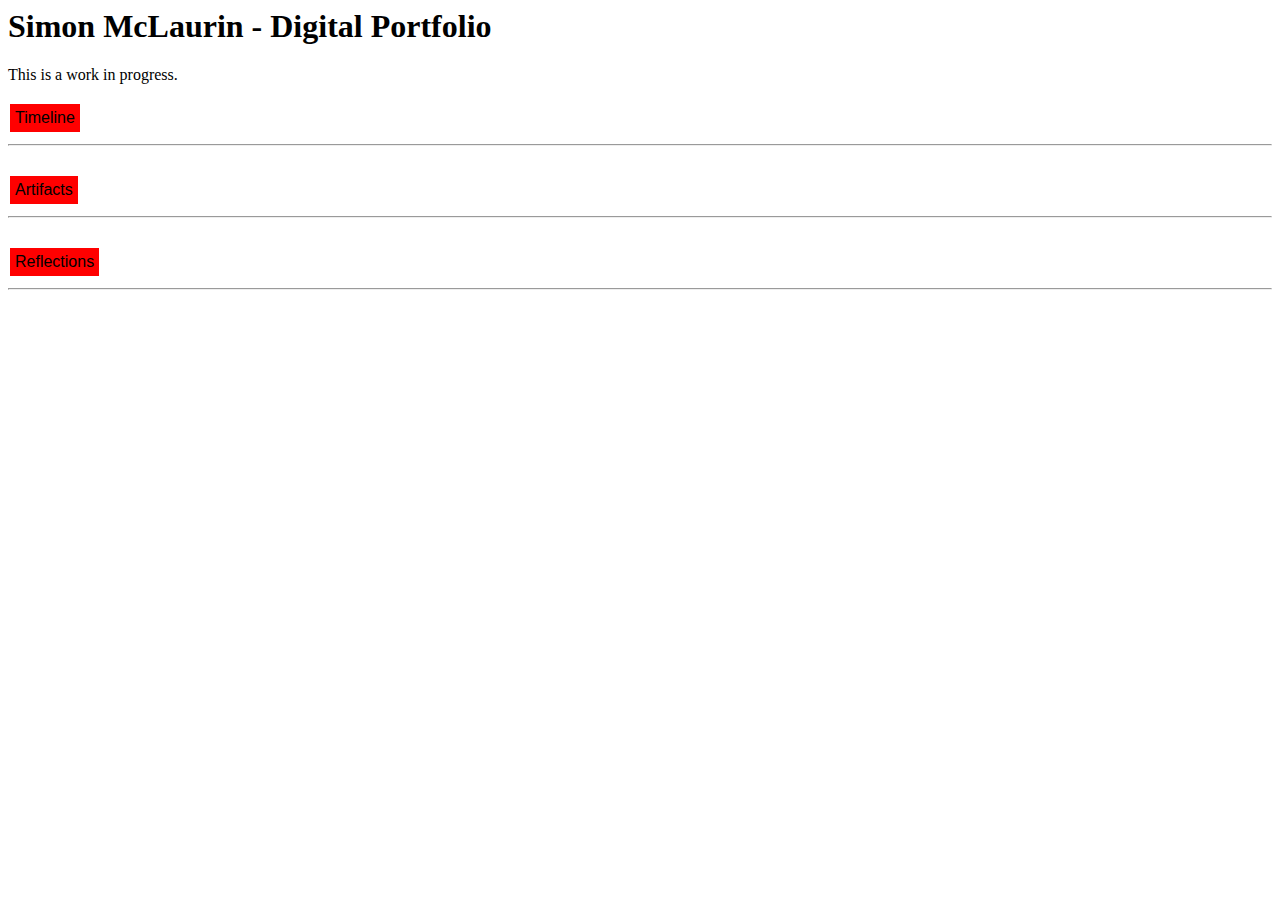
<file: index.html>
<head>
    <title>Simon McLaurin - Digital Portfolio</title>
    <link rel="stylesheet" type="text/css" href="style.css">
</head>
<body>
  <h1>Simon McLaurin - Digital Portfolio</h1>
  <p>This is a work in progress.</p>
    <a href="timeline.html">
        <button class="button">Timeline</button>
    </a>
    <br>
    <hr>
    <br>
    <a href="WIP.html">
        <button class="button">Artifacts</button>
    </a>
    <br>
    <hr>
    <br>
    <a href="WIP.html">
        <button class="button">Reflections</button>
    </a>
    <br>
    <hr>
    <br>
</body>
</file>
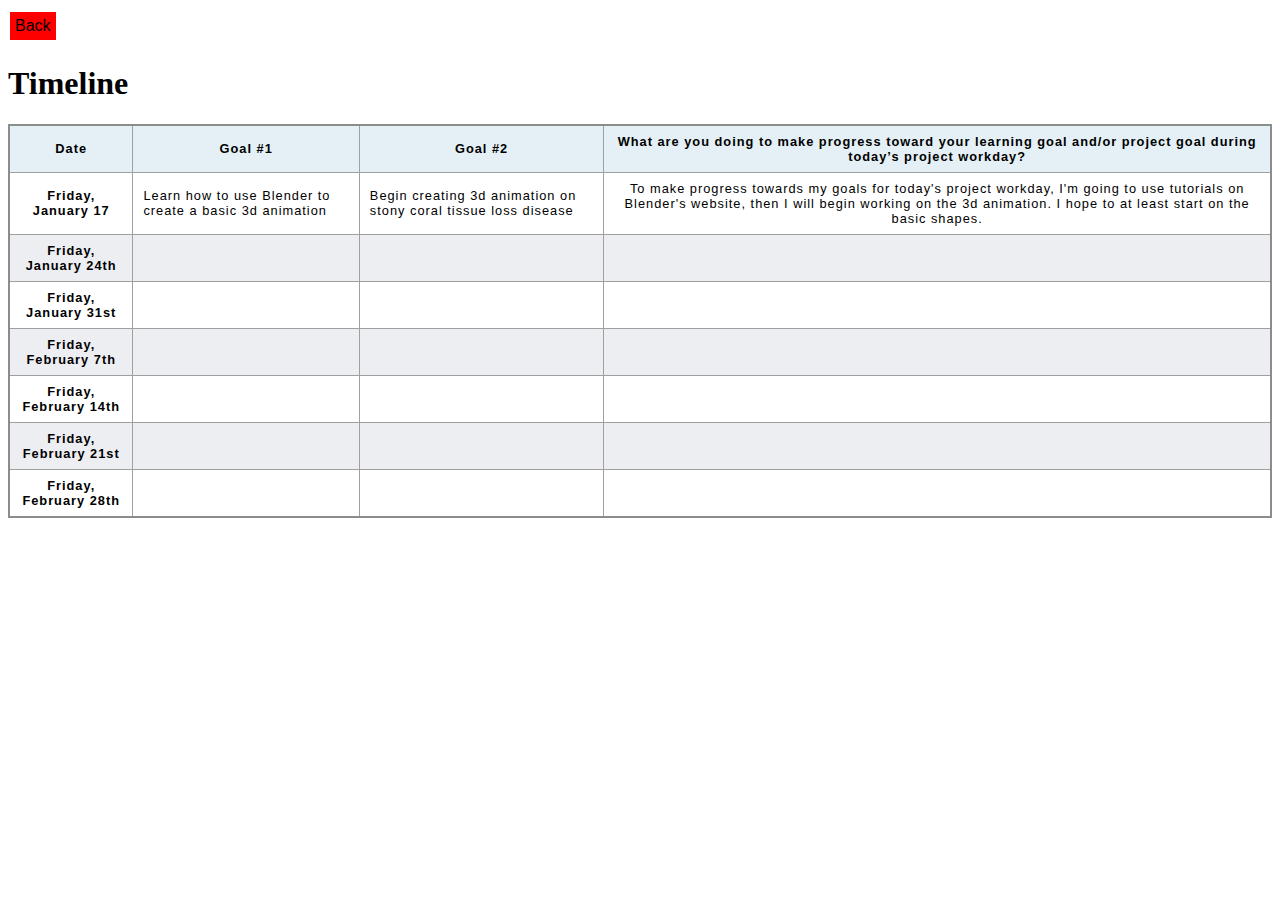
<file: timeline.html>
<head>
    <link rel="stylesheet" type="text/css" href="style.css">
    <title>Timeline</title>
    <a href="index.html">
        <button class="button">Back</button>
    </a>
</head>
<body>
    <h1>Timeline</h1>
    <table>
        <thead>
        <tr>
            <th>Date</th>
            <th>Goal #1</th>
            <th>Goal #2</th>
            <th>What are you doing to make progress toward your learning goal and/or project goal during today’s project workday?</th>
        </tr>
        </thead>
        <tbody>
        <tr>
            <th>Friday, January 17</th>
            <td>Learn how to use Blender to create a basic 3d animation</td>
            <td>Begin creating 3d animation on stony coral tissue loss disease</td>
            <td>To make progress towards my goals for today's project workday, I'm going to use tutorials on Blender's website, then I will begin working on the 3d animation. I hope to at least start on the basic shapes.</td>
        </tr>
        <tr>
            <th>Friday, January 24th</th>
            <td></td>
            <td></td>
            <td></td>
        </tr>
        <tr>
            <th>Friday, January 31st</th>
            <td></td>
            <td></td>
            <td></td>
        </tr>
        <tr>
            <th>Friday, February 7th</th>
            <td></td>
            <td></td>
            <td></td>
        </tr>
        <tr>
            <th>Friday, February 14th</th>
            <td></td>
            <td></td>
            <td></td>
        </tr>
        <tr>
            <th>Friday, February 21st</th>
            <td></td>
            <td></td>
            <td></td>
        </tr>
        <tr>
            <th>Friday, February 28th</th>
            <td></td>
            <td></td>
            <td></td>
        </tr>
        </tbody>
    </table>
</body>
</file>
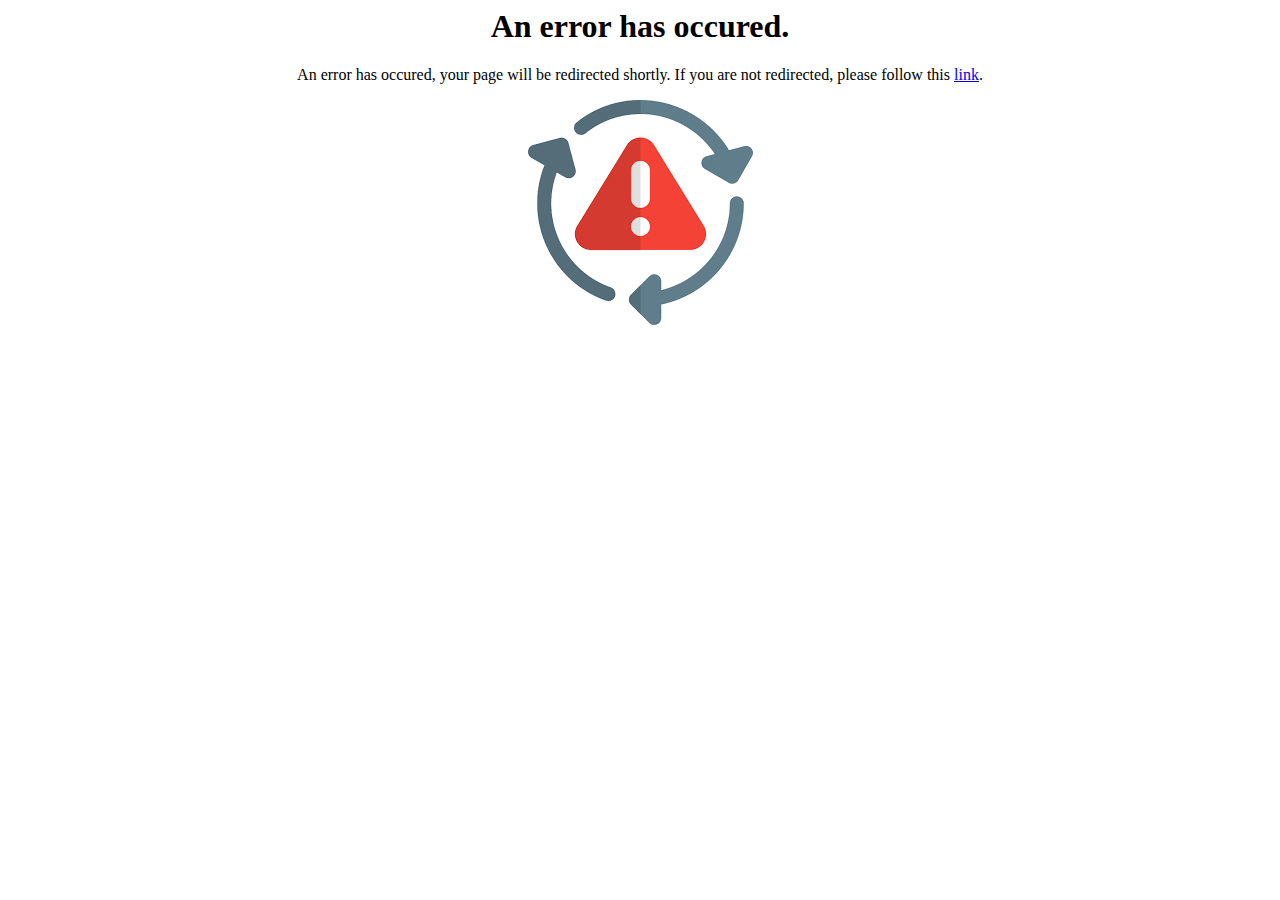
<file: WIP.html>
<head>
    <title>An error has occured.</title>
    <meta http-equiv="refresh" content="3; url =404.html" />
</head>
</head>
<body>
    <center><h1>An error has occured.</h1></center>
    <center><p>An error has occured, your page will be redirected shortly. If you are not redirected, please follow this <a href="404.html">link</a>.</p></center>
    <center>
        <img src="error.png">
    </center>
</body>
</file>
<file: style.css>
.button {
        border: none;
        color: black;
        padding: 5px 5px;
        text-align: center;
        text-decoration: none;
        display: inline-block;
        font-size: 16px;
        margin: 4px 2px;
        cursor: pointer;
        background-color: #FF0000;
}

.center {
    display: block;
    margin-left: auto;
    margin-right: auto;
    width: 50%;
    border-radius: 50%;
}

table {
  border-collapse: collapse;
  border: 2px solid rgb(140 140 140);
  font-family: sans-serif;
  font-size: 0.8rem;
  letter-spacing: 1px;
}

caption {
  caption-side: bottom;
  padding: 10px;
  font-weight: bold;
}

thead,
tfoot {
  background-color: rgb(228 240 245);
}

th,
td {
  border: 1px solid rgb(160 160 160);
  padding: 8px 10px;
}

td:last-of-type {
  text-align: center;
}

tbody > tr:nth-of-type(even) {
  background-color: rgb(237 238 242);
}

tfoot th {
  text-align: right;
}

tfoot td {
  font-weight: bold;
}
</file>
